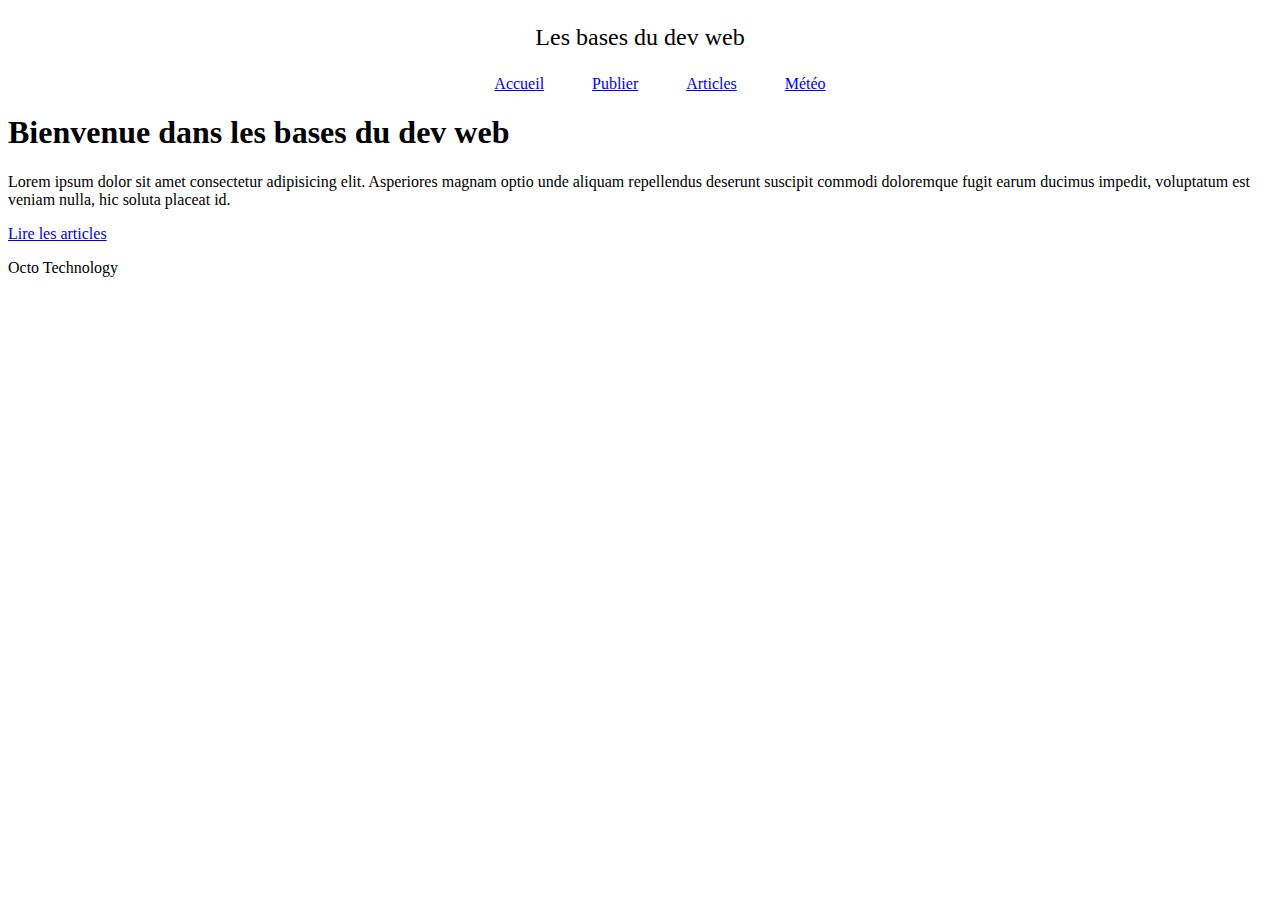
<file: index.html>
<!DOCTYPE html>
<html lang="en">
<head>
    <meta charset="UTF-8">
    <meta http-equiv="X-UA-Compatible" content="IE=edge">
    <meta name="viewport" content="width=device-width, initial-scale=1.0">
    <title> Bienvenue dans les bases du dev web - Mon site incroyable</title>
    <link rel="stylesheet" href="main.css">
</head>
<body>
    <header>
        <p class="navbar-title">Les bases du dev web</p>
        <nav>
            <ul>
                <li><a href="index.html">Accueil</a></li>
                <li><a href="publier.html">Publier</a></li>
                <li><a href="articles.html">Articles</a></li>
                <li><a href="meteo.html">Météo</a></li>
            </ul>
        </nav>
    </header>
    <main>
        <h1>Bienvenue dans les bases du dev web</h1>
        <p>Lorem ipsum dolor sit amet consectetur adipisicing elit. Asperiores magnam optio unde aliquam repellendus deserunt suscipit commodi doloremque fugit earum ducimus impedit, voluptatum est veniam nulla, hic soluta placeat id.</p>
        <a href="./articles.html">Lire les articles</a>
    </main>
    <footer>
        <p>Octo Technology</p>
    </footer>
</body>
</html>
</file>
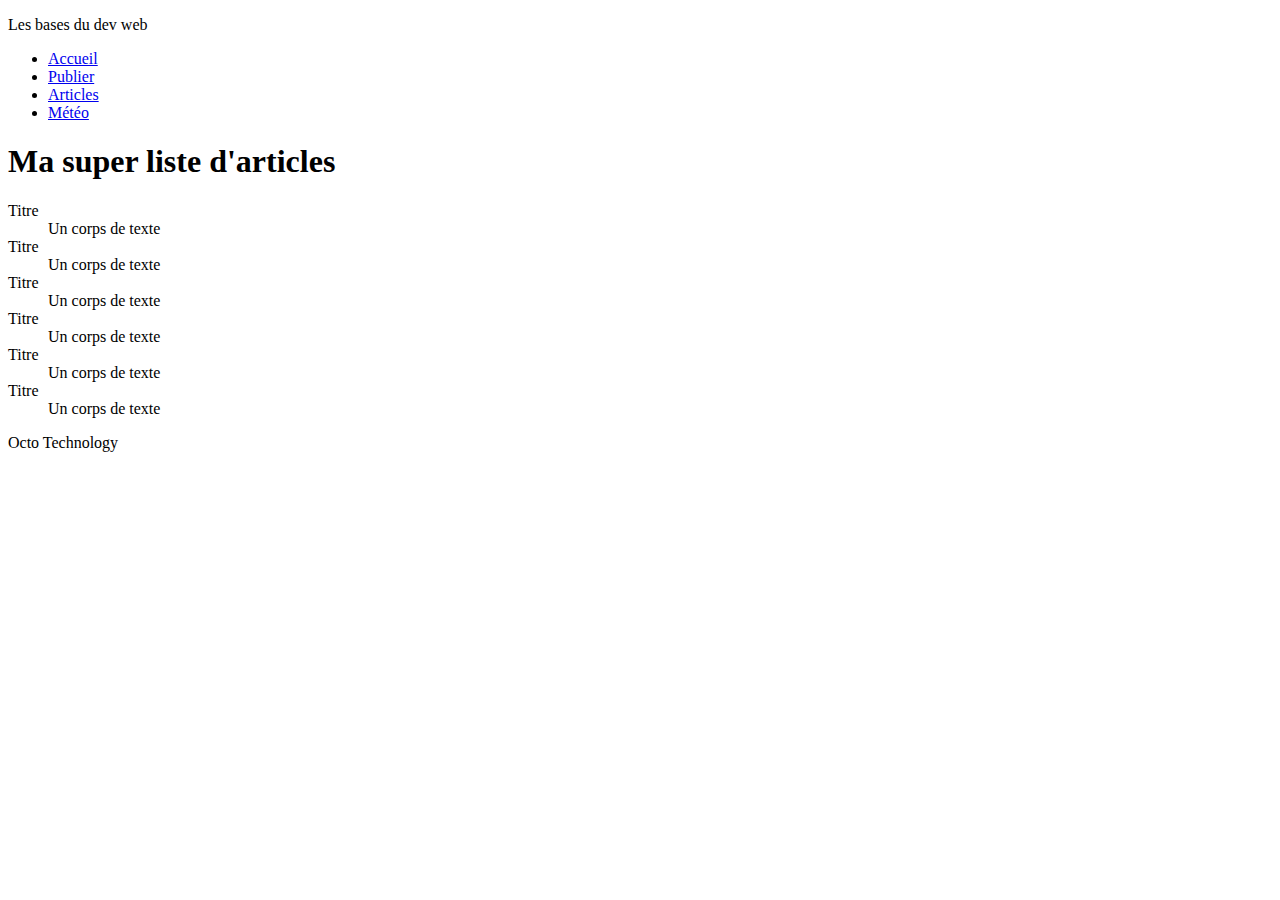
<file: articles.html>
<!DOCTYPE html>
<html lang="en">
<head>
    <meta charset="UTF-8">
    <meta http-equiv="X-UA-Compatible" content="IE=edge">
    <meta name="viewport" content="width=device-width, initial-scale=1.0">
    <title>Ma super liste d'articles - Mon incroyable site</title>
</head>
<body>
    <header>
        <p>Les bases du dev web</p>
        <nav>
            <ul>
                <li><a href="index.html">Accueil</a></li>
                <li><a href="publier.html">Publier</a></li>
                <li><a href="articles.html">Articles</a></li>
                <li><a href="meteo.html">Météo</a></li>
            </ul>
        </nav>
    </header>
    <main>
        <h1>Ma super liste d'articles</h1>
        <dl>
            <dt>Titre</dt>
            <dd>Un corps de texte</dd>
            <dt>Titre</dt>
            <dd>Un corps de texte</dd>
            <dt>Titre</dt>
            <dd>Un corps de texte</dd>
            <dt>Titre</dt>
            <dd>Un corps de texte</dd>
            <dt>Titre</dt>
            <dd>Un corps de texte</dd>
            <dt>Titre</dt>
            <dd>Un corps de texte</dd>
        </dl>
    </main>
    <footer>
        <p>Octo Technology</p>
    </footer>
</body>
</html>
</file>
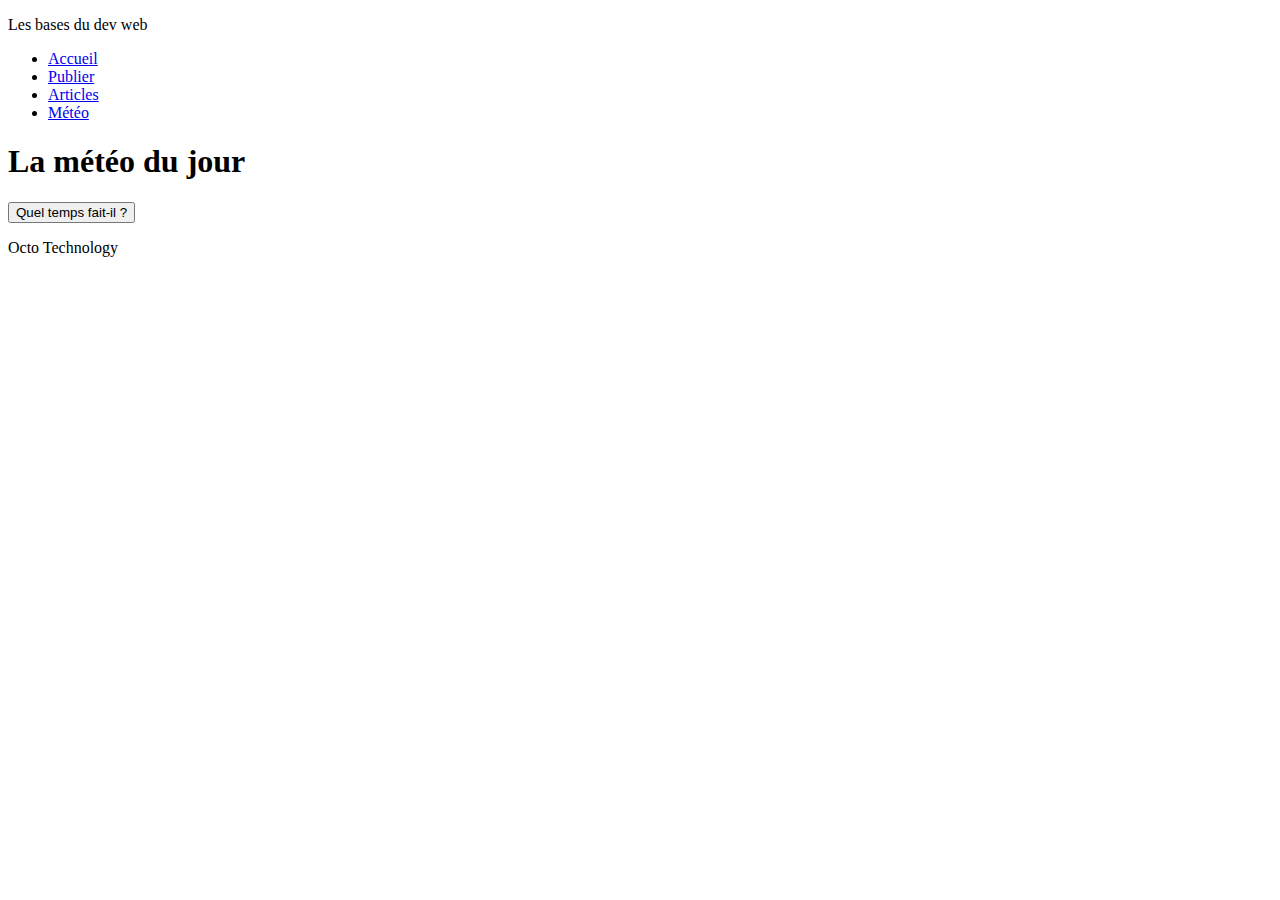
<file: meteo.html>
<!DOCTYPE html>
<html lang="en">
<head>
    <meta charset="UTF-8">
    <meta http-equiv="X-UA-Compatible" content="IE=edge">
    <meta name="viewport" content="width=device-width, initial-scale=1.0">
    <title>Meteo - Mon incroyable site</title>
</head>
<body>
    <header>
        <p>Les bases du dev web</p>
        <nav>
            <ul>
                <li><a href="index.html">Accueil</a></li>
                <li><a href="publier.html">Publier</a></li>
                <li><a href="articles.html">Articles</a></li>
                <li><a href="meteo.html">Météo</a></li>
            </ul>
        </nav>
    </header>
    <main>
        <h1>La météo du jour</h1>
        <button>Quel temps fait-il ?</button>
    </main>
    <footer>
        <p>Octo Technology</p>
    </footer>
</body>
</html>
</file>
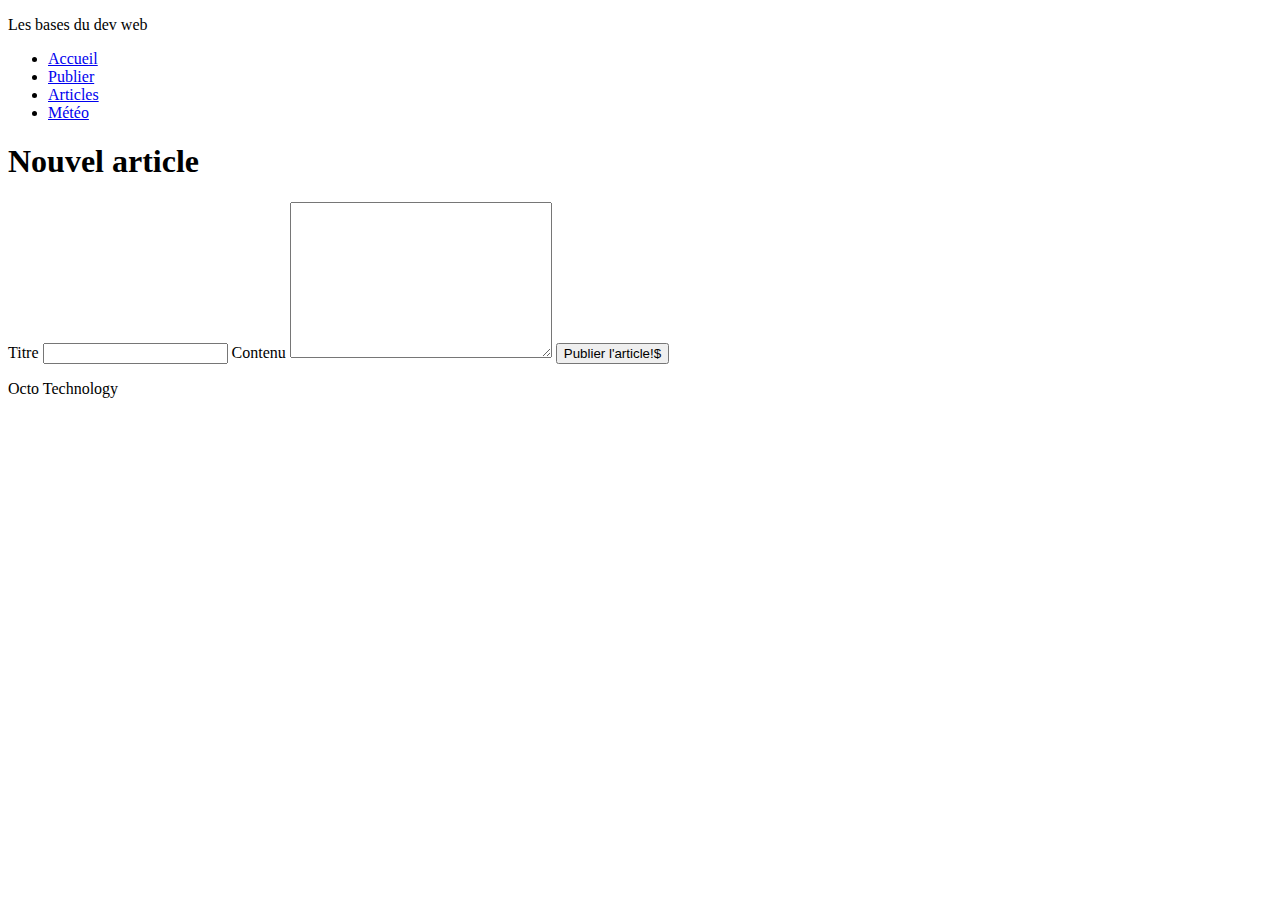
<file: publier.html>
<!DOCTYPE html>
<html lang="en">
<head>
    <meta charset="UTF-8">
    <meta http-equiv="X-UA-Compatible" content="IE=edge">
    <meta name="viewport" content="width=device-width, initial-scale=1.0">
    <title>Nouvel article - Mon incroyable site</title>
</head>
<body>
    <header>
        <p>Les bases du dev web</p>
        <nav>
            <ul>
                <li><a href="index.html">Accueil</a></li>
                <li><a href="publier.html">Publier</a></li>
                <li><a href="articles.html">Articles</a></li>
                <li><a href="meteo.html">Météo</a></li>
            </ul>
        </nav>
    </header>
    <main>
        <h1>Nouvel article</h1>
        <form action="#">
            <label for="titre">Titre</label>
            <input type="text" name="titre" id="titre">

            <label for="contenu">Contenu</label>
            <textarea name="contenu" id="contenu" cols="30" rows="10"></textarea>

            <input type="submit" value="Publier l'article!$">
        </form>     
    </main>
    <footer>
        <p>Octo Technology</p>
    </footer>
</body>
</html>
</file>
<file: main.css>
.navbar-title {
    text-align: center;
    font-size: x-large;
}

nav > ul {
    display: flex;
    flex-direction: row;
    max-width: 30%;
    margin: auto;
    list-style-type: none;
}

nav > ul > li {
    margin: auto;
}
</file>
